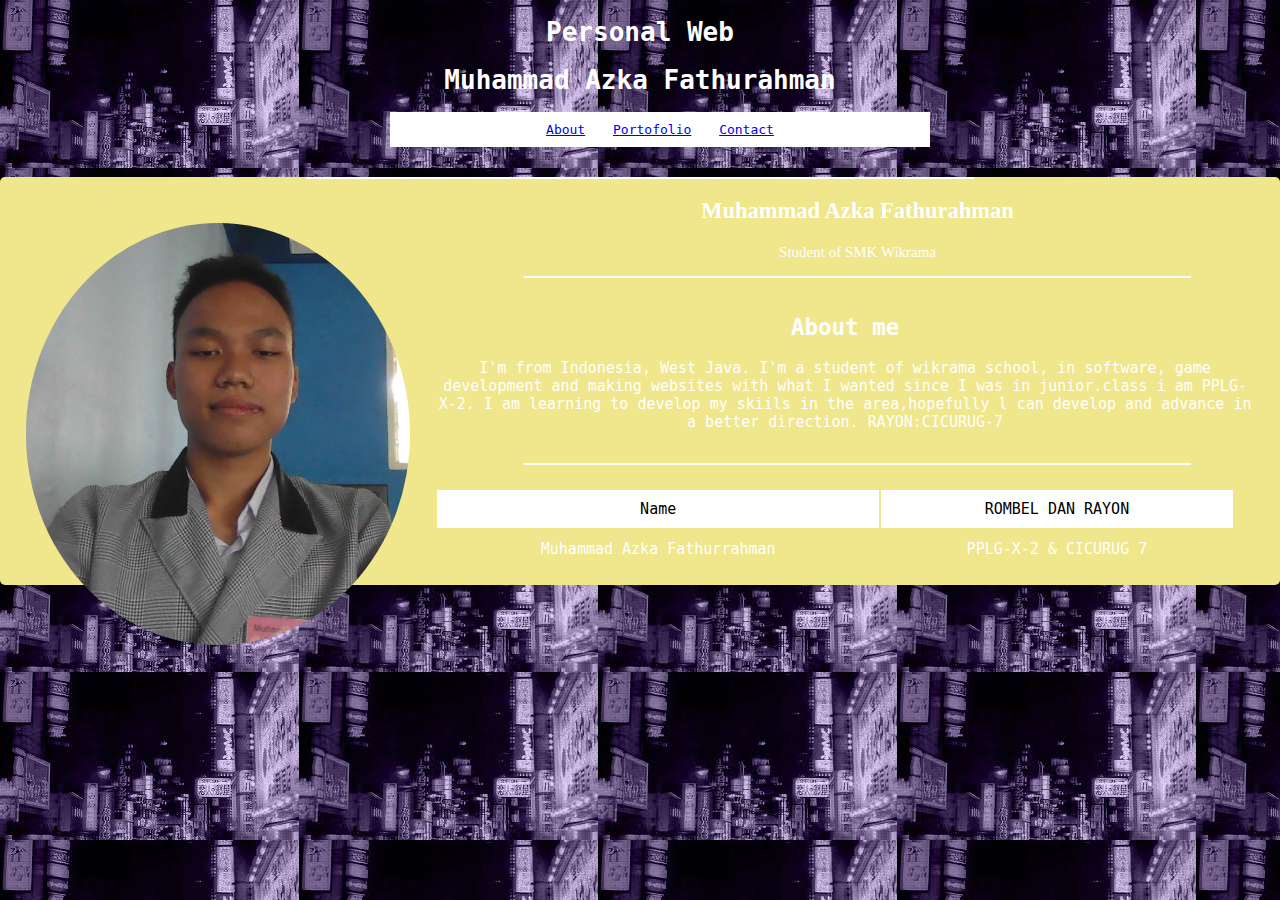
<file: index.html>
<!DOCTYPE html>
<html>
    <head>
        <meta charset="utf-8">
        <title>personal web</title>
        <link rel="stylesheet" href="style.css">
    </head>

    <body>
        <div class="container">
            <h1>Personal Web</h1>
            <h1>Muhammad Azka Fathurahman</h1>
            <div class="navbar">
                <ul class="list-nav">
                    <li><a href="index.html">About</a></li>
                    <li><a href="portofolio.html">Portofolio</a></li>
                    <li><a href="contact.html">Contact</a></li>
                </ul>
            </div>
        </div>
        <div class="content">
            <hr>
            <div class="content-img">
                <img src="azka.jpg" class="content_IMG" >
                <h2>Muhammad Azka Fathurahman

                </h2>
            <p class="content-text">
                <p>Student of SMK Wikrama</p>
            </div>
         <hr>

         <div class="section-smal">
             <h2>About me</h2>
                <p>I'm from Indonesia, West Java. I'm a student of wikrama school, in software, game development and making websites with what I wanted since I was in junior.class i am PPLG-X-2. I am learning to develop my skiils in the area,hopefully l can develop and advance in a better direction.

                    RAYON:CICURUG-7</p>
            </div>
            <hr>

            <section class="section">
                <div class="responsive-table">
                    <table>
                        <tr>
                         <td class="woi">Name</td>
                            <td class="woi">ROMBEL DAN RAYON</td>
                        </tr>
                        <tr>
                            <td class="warna"> Muhammad Azka Fathurrahman</td>
                            <td class="warna">PPLG-X-2 & CICURUG 7</td>
                        </tr>
                    </table>
                </div>
            </section>
        </div>
         </body>
</html>
</file>
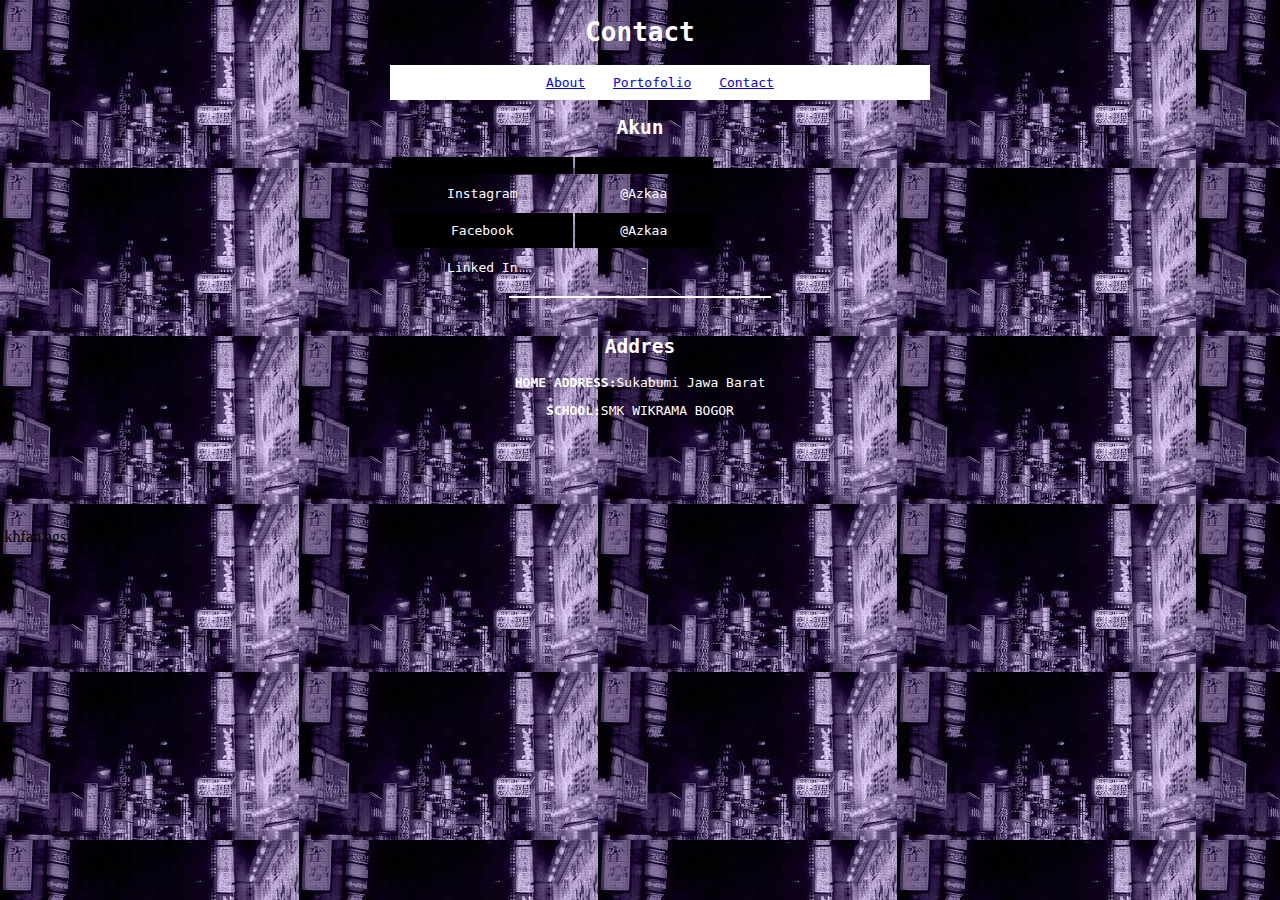
<file: contact.html>
<!DOCTYPE html>
<html>
<head>
  <meta charset="utf-8">
  <title>ikhfan</title>
  <link rel="stylesheet" type="text/css" href="style.css">
</head>
<body>
  <div class="container">
    <div class="header">
      <h1 class="text-header">Contact</h1>
    </div>
    <div class="navbar">
      <ul class="list-nav">
        <li><a href="index.html">About</a></li>
        <li><a href="portofolio.html">Portofolio</a></li>
        <li><a href="contact.html" class="active">Contact</a></li>
      </ul>
          <h2 class="section-header">Akun</h2>
            <div class="responsive-table">
              <table>
                <tr class="tr-header">
                  <th>&nbsp;</th>
              <th></th>
                </tr>
                <tr>
                  <td class="gt">Instagram</td>
                  <td>@Azkaa</td>
                  </td>
                </tr>
                <tr>
                  <td class="gt">Facebook</td>
                  <td>@Azkaa</td>
                </tr>
                <tr>
                  <td class="gt">Linked In</td>
                  <td>-</td>
                  </td>
                </tr>
                <tr>
                </tr>
              </table>
            </div>
        </section>
        <hr>
        <!-- Contact -->
        <section class="section">
          <h2 class="section-header">Addres</h2>
          <p><b>HOME ADDRESS:</b>Sukabumi Jawa Barat</p>
          <p><b>SCHOOL:</b>SMK WIKRAMA BOGOR</p>
        </section>
      </div>
      <footer>
      </footer> 
    </div>
  </body>
  </html>
  <br>
  <br>
        <p>ikhfan agstn&copy;2022</p>
    </div>
</file>
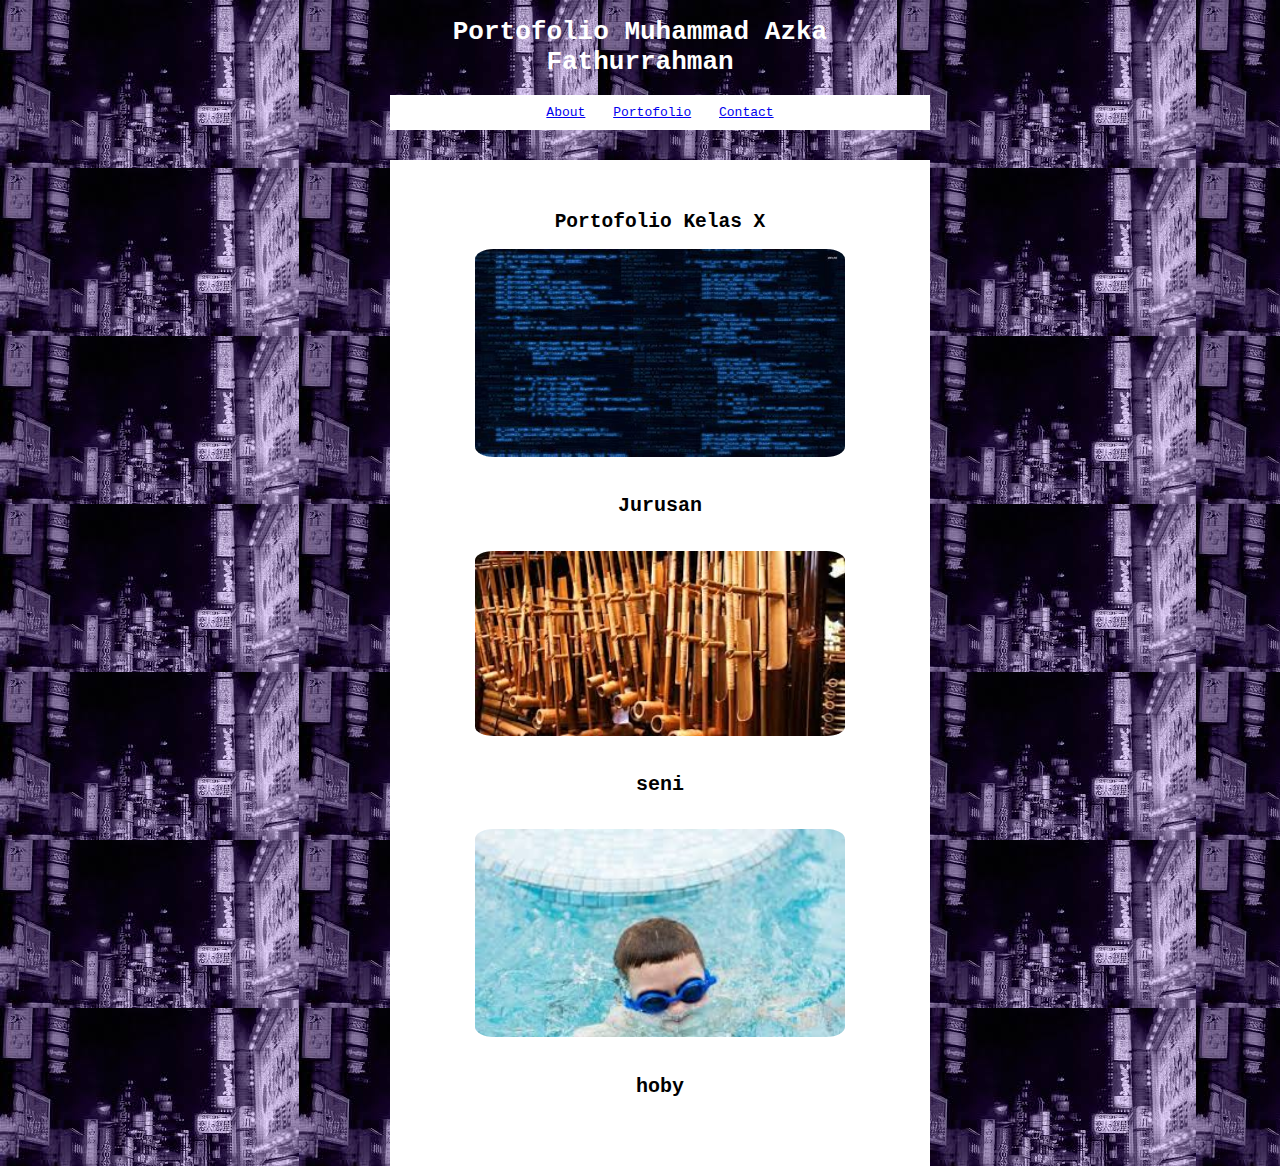
<file: portofolio.html>
<!DOCTYPE html>
<html>
  <head>
      <meta charset="utf-8">
      <title>Restu</title>
      <link rel="stylesheet" type="text/css" href="style.css">
  </head>
  <body>
      <div class="container">
         <h1>Portofolio Muhammad Azka Fathurrahman</h1>

      <div class="navbar">

        <ul class="list-nav">
          <li><a href="index.html">About</a></li>
          <li><a href="portofolio.html">Portofolio</a></li>
         <li><a href="contact.html">Contact</a></li>
        </ul>
      </div>
      <div class="content-pp">
      <section class="section">
           <h2 class="section-header">Portofolio Kelas X</h2>
           <div class="gallery">
            <figure class="images">
              <img src="coding.jpeg" class="gallery-img" />
                <figcaption>
                  <h5 class="pf">Jurusan</h5>
                </figcaption>
            </figure>
        <figure class="">
      <img src="images.jpeg" class="gallery-img" />
       <figcaption>
      <h5 class="pf">seni</h5>
      </figcaption>
      </figure>
      <figure class="images">
      <img src="images (1).jpeg" class="gallery-img" />
      <figcaption>
        <h5 class="pf">hoby</h5>
    </figcaption>
    </figure>
      </div>
     </section>
    </div>
  </div>
</body>
</html>
</file>
<file: style.css>
body{
  background-image: url(background.jpeg);
  font: 17px;
  margin: 0px;
}

.container {
  max-width: 500px;
  margin-left: auto;
  margin-right: auto;
  font-family: monospace;
  color: white;
}

h1 { text-align: center;
  font-family: monospace;
}

.navbar {
  text-align: center;
  margin-bottom: 30px;
}

.list-nav {
  background-color: white;
  width: 520px;
  padding: 10px;
  margin: 0px;
}

.list-nav li{
  display: inline-block; 
  list-style: none;
  margin-left: 10px;
  margin-right: 10px;
}

.content {
  font-size: 15px;
  text-align: center;
  background-color: khaki;
  border-bottom-left-radius: 5px;
  border-bottom-right-radius: 5px;
  border-top-left-radius: 5px;
  border-top-right-radius: 5px;
}

.content_IMG{
  border-radius: 100%;
  float: left;
  max-width: 30%;
  max-height: 28%;
  margin-left: 2%;
  margin-top: 2%;
  margin-right: 2%;
  margin-bottom: 1%;
}

img {
  width: 100%;
  height: 100%;
  border-radius: 5%;
}

.content-img {
  color: white;
  width: 100%;
}

.content-text{
  color: white;
  font-size: 20px;
  text-align: center;
}

.section {
  padding-top: 15px;
  padding-left: 25px;
  padding-right: 25px;
  padding-bottom: 15px;
  font-family: monospace;
  text-align: center;
}

.section-smal {
  padding-top: 10px;
  padding-left: 25px;
  padding-right: 25px;
  padding-bottom: 10px;
  font-family: Monospace;
  text-align: center;
  color: white;
}

hr {
  width: 52%;
  border: 1.5px solid white;
}

.responsive-table{
  width: 100%;
  height: 100%;
}

table {
  width: 65%;
  text-align: center;
}

td {
  text-align: center;
  padding: 10px 15px;
}

.text-left { text-align: center;}
tr:nth-child(odd) { background-color: black; color: white(11, 11, 11);}

.text-left {
  color: black
}

tr.tr-header {
  background-color: black;
}

.gallery-img {
  width: 100%;
}

.content-pp {
  background-color: white;
  color: black;
  font-family: monospace;
  text-align: center;
  width: 100%;
  margin:auto;
  padding: 20px;
}
.warna {
  color: white;
}
.pf {
font-size: 20px;
}
.woi {
  background: white;
}
@media screen and (max-width: 360px) {
body{
  background-color: black;
}
.content{
  background-color: white;
}
}
</file>
